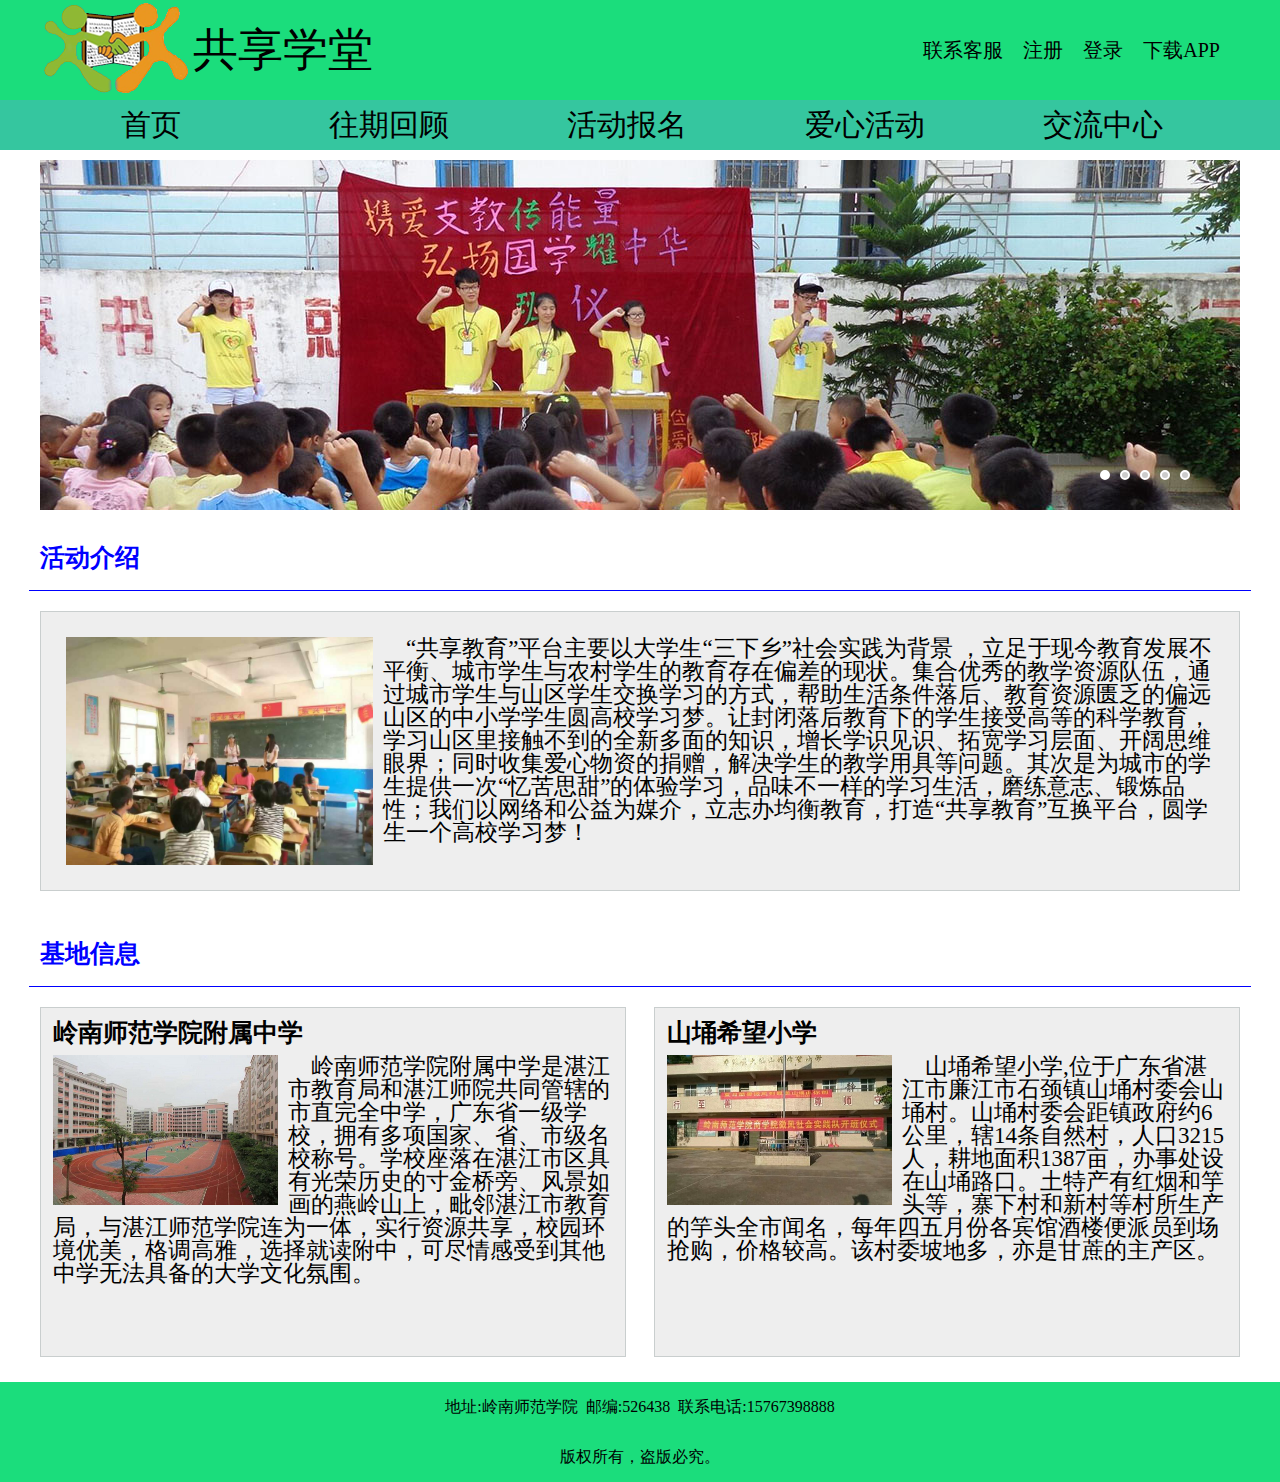
<file: index.html>
<!DOCTYPE html>
<html>
<head>
	<meta charset="utf-8">
	<title>共享学堂</title>
	<link rel="stylesheet" type="text/css" href="css/header.css">
	<link rel="stylesheet" type="text/css" href="css/index.css">
	<link rel="stylesheet" type="text/css" href="css/normalize.css">
    <link rel="stylesheet" type="text/css" href="css/htmleaf-demo.css">
    <link rel="stylesheet" href="css/app.css">
</head>
<body>
	<div id="header">
		<header>
		<head>
			<img src="images/logo/logo.png">
			<p>共享学堂</p>
		</head>
		<nav id="nav1">
			<ul>
				<li><a href="#">联系客服</a></li>
				<li><a href="#">注册</a></li>
				<li><a href="#">登录</a></li>
				<li><a href="#">下载APP</a></li>
			</ul>
		</nav>
	</header>	
	</div>

	<div id="nav2a">
		<nav id="nav2">
		<ul>
			<li><a href="index.html">首页</a></li>
			<li><a href="html/review.html">往期回顾</a></li>
			<li><a href="html/apply.html">活动报名</a></li>
			<li><a href="html/donation.html">爱心活动</a></li>
			<li><a href="html/communication.html">交流中心</a></li>
		</ul>
	</nav>
	</div>

	<!--图片轮转-->
    <div class="htmleaf-container">
     <div class="slider">
        <div class="slider-img">
          <ul class="slider-img-ul">
            <li><img src="images/slider-5.jpg"></li>
            <li><img src="images/slider-1.jpg"></li>
            <li><img src="images/slider-2.jpg"></li>
            <li><img src="images/slider-3.jpg"></li>
            <li><img src="images/slider-4.jpg"></li>
            <li><img src="images/slider-5.jpg"></li>
            <li><img src="images/slider-1.jpg"></li>
          </ul>
        </div>
     </div>
  </div>
  <script>window.jQuery || document.write('<script src="js/jquery-1.11.0.min.js"><\/script>')</script>
  <script type="text/javascript" src="js/xSlider.js"></script>

  <div id="dong">
      <img id="photos" src="images/slider-1.jpg"/>
  </div>
 <script type="text/javascript" src="js/index.js"></script>
 
 <div id="hang"></div>
 <div class="news">活动介绍</div>
 <div id="line"></div>
 <div class="news1">
 	<img src="images/index-1.jpg"/>
 	<p>&nbsp&nbsp&nbsp&nbsp“共享教育”平台主要以大学生“三下乡”社会实践为背景 ，立足于现今教育发展不平衡、城市学生与农村学生的教育存在偏差的现状。集合优秀的教学资源队伍，通过城市学生与山区学生交换学习的方式，帮助生活条件落后、教育资源匮乏的偏远山区的中小学学生圆高校学习梦。让封闭落后教育下的学生接受高等的科学教育，学习山区里接触不到的全新多面的知识，增长学识见识、拓宽学习层面、开阔思维眼界；同时收集爱心物资的捐赠，解决学生的教学用具等问题。其次是为城市的学生提供一次“忆苦思甜”的体验学习，品味不一样的学习生活，磨练意志、锻炼品性；我们以网络和公益为媒介，立志办均衡教育，打造“共享教育”互换平台，圆学生一个高校学习梦！</P>
 </div>
 
 <div id="hang"></div>
 <div id="hang"></div>
 <div class="news">基地信息</div>
 <div id="line"></div>

 <div class="se">
 	<div class="box1">
 		<h1>岭南师范学院附属中学</h1>
 		<img src="images/index-3.jpg"/>
 		<p>&nbsp&nbsp&nbsp&nbsp岭南师范学院附属中学是湛江市教育局和湛江师院共同管辖的市直完全中学，广东省一级学校，拥有多项国家、省、市级名校称号。学校座落在湛江市区具有光荣历史的寸金桥旁、风景如画的燕岭山上，毗邻湛江市教育局，与湛江师范学院连为一体，实行资源共享，校园环境优美，格调高雅，选择就读附中，可尽情感受到其他中学无法具备的大学文化氛围。</P>
 	</div>
 	<div class="box2">
 		<h1>山埇希望小学</h1>
 		<img src="images/index-2.jpg"/>
 		<p>&nbsp&nbsp&nbsp&nbsp山埇希望小学,位于广东省湛江市廉江市石颈镇山埇村委会山埇村。山埇村委会距镇政府约6公里，辖14条自然村，人口3215人，耕地面积1387亩，办事处设在山埇路口。土特产有红烟和竽头等，寨下村和新村等村所生产的竽头全市闻名，每年四五月份各宾馆酒楼便派员到场抢购，价格较高。该村委坡地多，亦是甘蔗的主产区。</P>
 	</div>
 </div> 
 
 <div id="hang"></div>
 <div id="foot">
   <p>地址:岭南师范学院&nbsp&nbsp邮编:526438&nbsp&nbsp联系电话:15767398888</p>
   <p>版权所有，盗版必究。</p>
 </div>


</body>
</html>
</file>
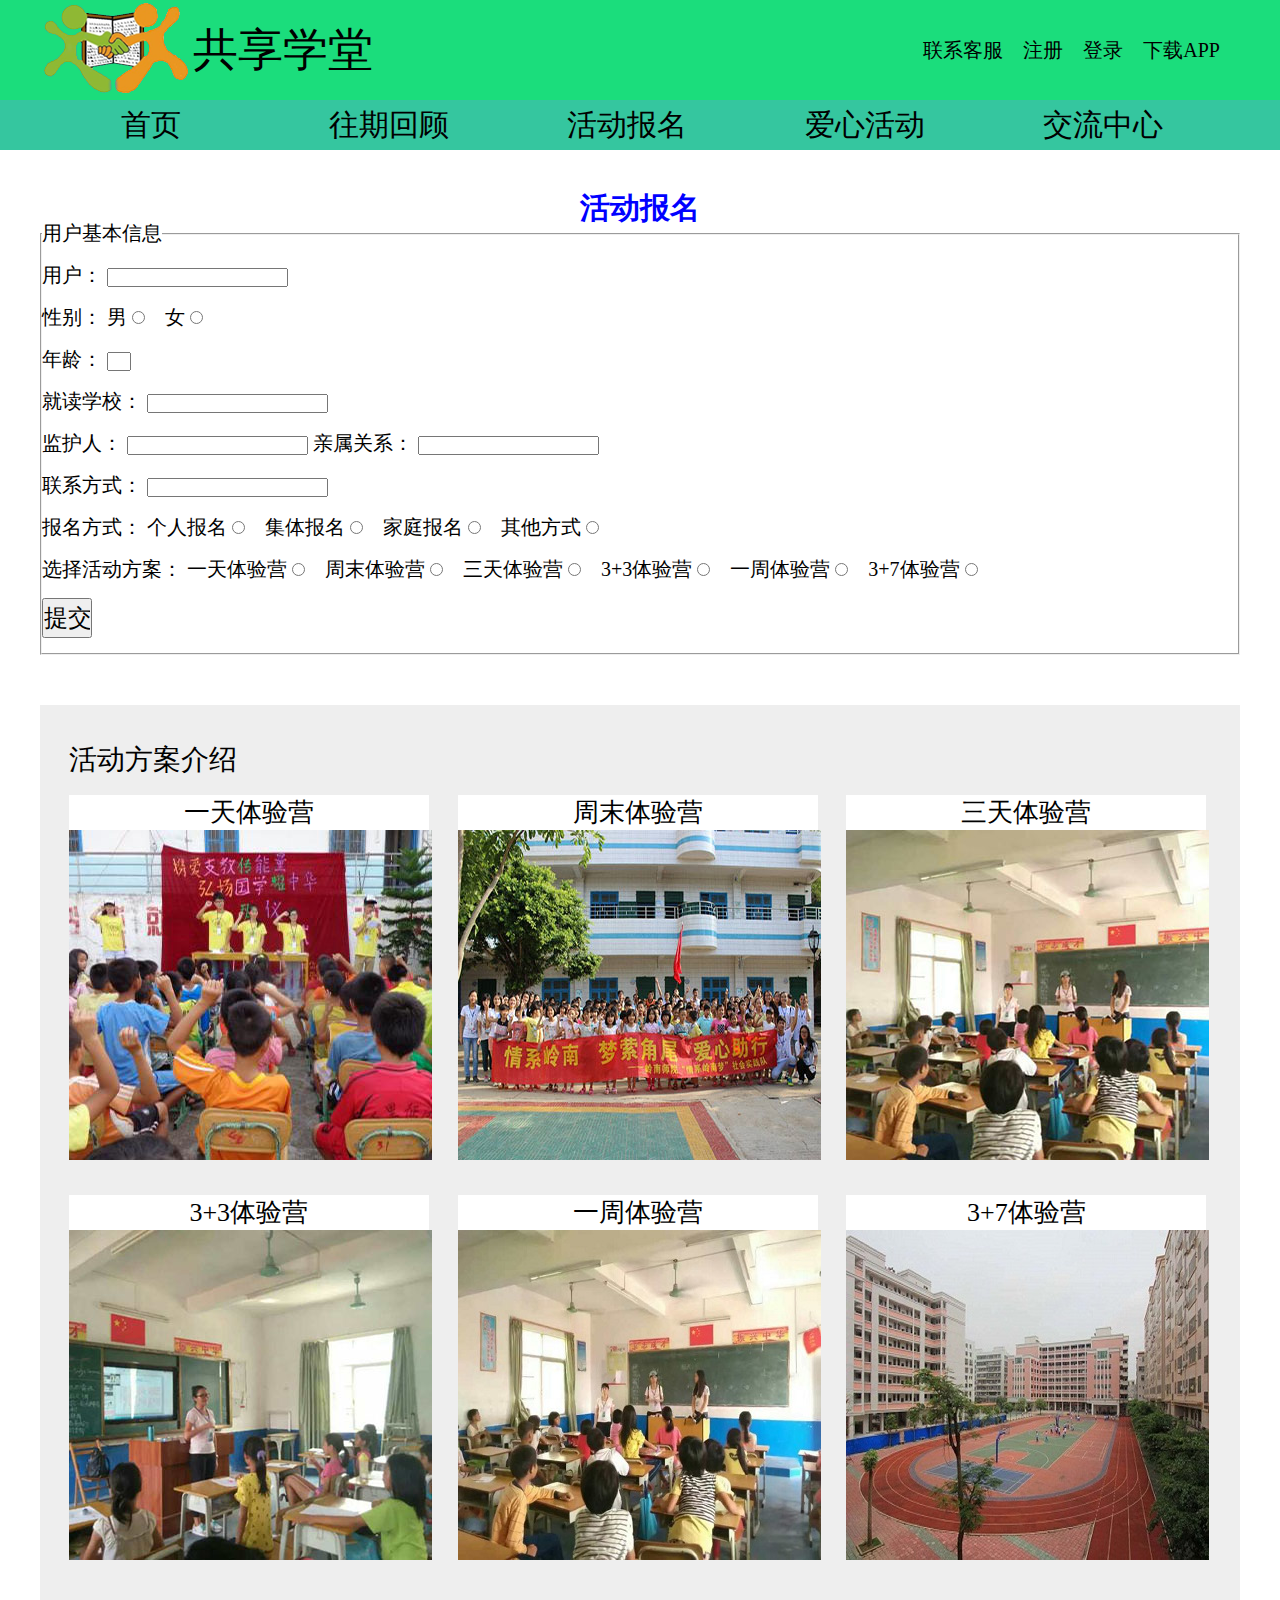
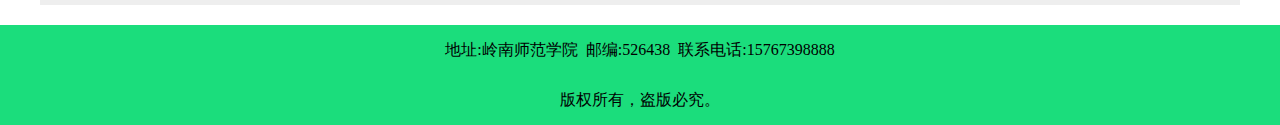
<file: html/apply.html>
<!DOCTYPE html>
<html>
<head>
<meta charset="utf-8">
	<title>活动报名</title>
	<link rel="stylesheet" type="text/css" href="../css/header.css">
	<link rel="stylesheet" type="text/css" href="../css/apply.css">
</head>
<body>
	<div id="header">
		<header>
		<head>
			<img src="../images/logo/logo.png">
			<p>共享学堂</p>
		</head>
		<nav id="nav1">
			<ul>
				<li><a href="#">联系客服</a></li>
				<li><a href="#">注册</a></li>
				<li><a href="#">登录</a></li>
				<li><a href="#">下载APP</a></li>
			</ul>
		</nav>
	</header>	
	</div>

	<div id="nav2a">
		<nav id="nav2">
		<ul>
			<li><a href="../index.html">首页</a></li>
			<li><a href="review.html">往期回顾</a></li>
			<li><a href="apply.html">活动报名</a></li>
			<li><a href="donation.html">爱心活动</a></li>
			<li><a href="communication.html">交流中心</a></li>
		</ul>
	</nav>
	</div>

    
    <div class="section">活动报名</div>
	<form>
		<fieldset>
			<legend>用户基本信息</legend>
			<div id="line"></div>
			<label for="username">用户：</label>
			<input type="text" id="username" name="username">

			<div id="line"></div>
			<label>性别：</label>
			<label for="sex">男</label>
			<input type="radio" value="1" id="sex" name="sex">
			<label for="sex">女</label>
			<input type="radio" value="2" id="sex" name="sex">

            <div id="line"></div>
			<label>年龄：</label>
			<input type="text" id="age" name="age">

			<div id="line"></div>
			<label>就读学校：</label>
			<input type="text" id="school" name="school">
            
            <div id="line"></div>
			<label>监护人：</label>
			<input type="text" id="guardian" name="guardian">
			<label>亲属关系：</label>
			<input type="text" id="guardian" name="guardian">
            
            <div id="line"></div>
			<label>联系方式：</label>
			<input type="text" id="tellphone" name="tellphone">

			<div id="line"></div>
			<label>报名方式：</label>
			<label>个人报名</label>
			<input type="radio" value="1" id="apply" name="apply">
			<label>集体报名</label>
			<input type="radio" value="2" id="apply" name="apply">
			<label>家庭报名</label>
			<input type="radio" value="3" id="apply" name="apply">
			<label>其他方式</label>
			<input type="radio" value="4" id="apply" name="apply">

			<div id="line"></div>
			<label>选择活动方案：</label>
			<label for="activity">一天体验营</label>
			<input type="radio" value="1" id="activity" name="activity">
			<label for="activity">周末体验营</label>
			<input type="radio" value="2" id="activity" name="activity">
			<label for="activity">三天体验营</label>
			<input type="radio" value="3" id="activity" name="activity">
			<label for="activity">3+3体验营</label>
			<input type="radio" value="4" id="activity" name="activity">
			<label for="activity">一周体验营</label>
			<input type="radio" value="5" id="activity" name="activity">
			<label for="activity">3+7体验营</label>
			<input type="radio" value="6" id="activity" name="activity">

			<div id="line"></div>
			<input type="submit" value="提交" id="submit" name="submit">
			
			<!--
			<div class="box1">
				<input type="submit" value="提交" id="submit" name="submit">
			</div>
		    <div class="box2"><a href="../index.html">返回首页</a></div>
		    -->
			<div id="line"></div>
		</fieldset>

		<div class="box1">
		<div class="box2">
			<div class="box21">
			<P>活动方案介绍</P>
		    </div>

			<div class="A"><a href="#">一天体验营<img src="../images/review-1.jpg"></a></div>
			<div class="B"><a href="#">周末体验营<img src="../images/review-2.jpg"></a></div>
			<div class="C"><a href="#">三天体验营<img src="../images/review-3.jpg"></a></div>

			<div id="hang"></div>
			<div id="hang"></div>

			<div class="D"><a href="#">3+3体验营<img src="../images/review-4.jpg"></a></div>
			<div class="E"><a href="#">一周体验营<img src="../images/review-5.jpg"></a></div>
			<div class="F"><a href="#">3+7体验营<img src="../images/review-6.jpg"></a></div>

		</div>
	</div>
		
	</form>
	<div id="foot">
    <p>地址:岭南师范学院&nbsp&nbsp邮编:526438&nbsp&nbsp联系电话:15767398888</p>
    <p>版权所有，盗版必究。</p>
    </div>

</body>
</html>
</file>
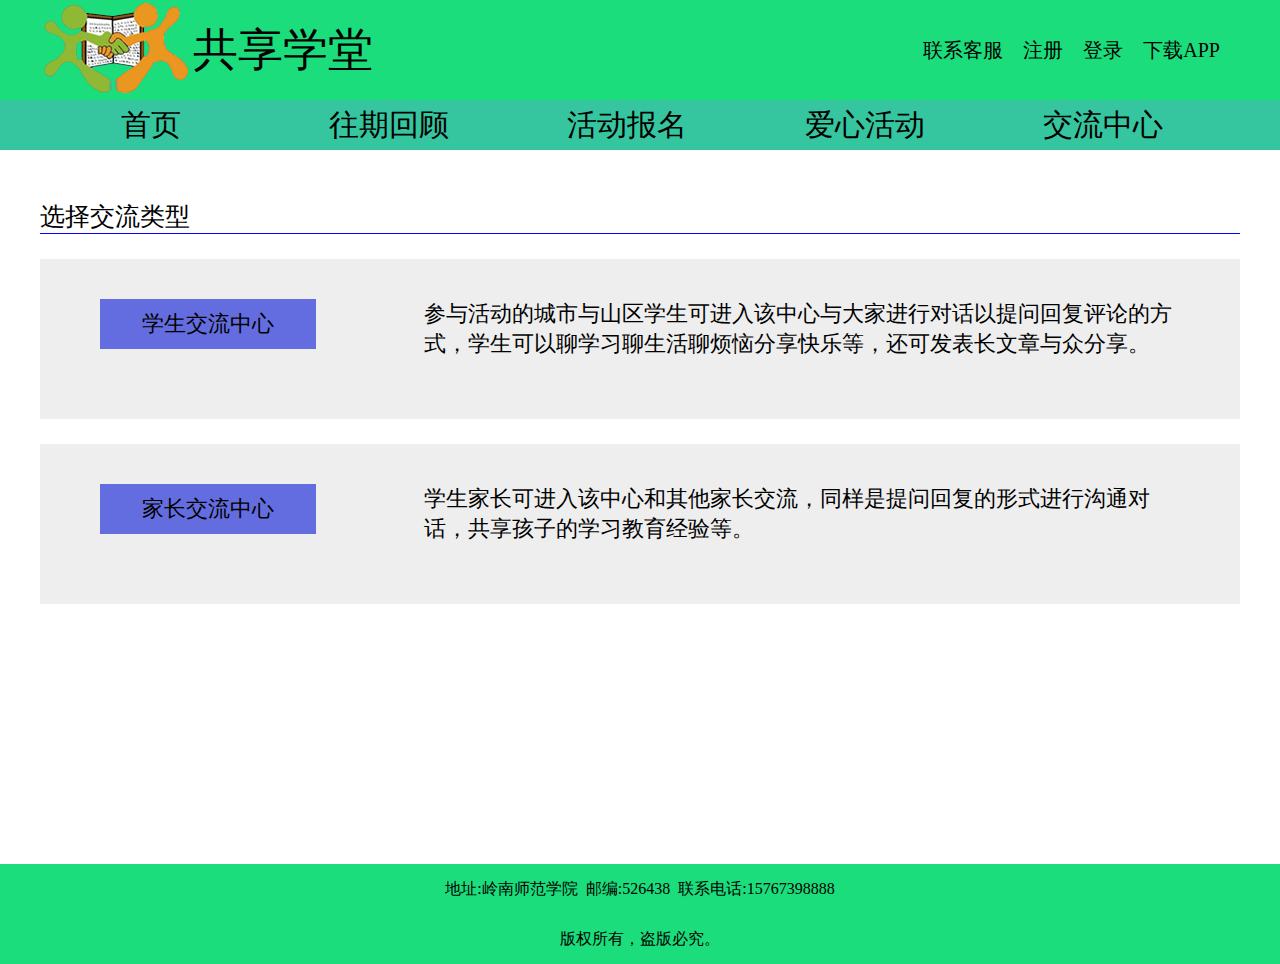
<file: html/communication.html>
<!DOCTYPE html>
<html>
<head>
	<meta charset="utf-8">
	<title>交流中心</title>
	<link rel="stylesheet" type="text/css" href="../css/header.css">
	<link rel="stylesheet" type="text/css" href="../css/communication.css">
</head>
<body>
	<div id="header">
		<header>
		<head>
			<img src="../images/logo/logo.png">
			<p>共享学堂</p>
		</head>
		<nav id="nav1">
			<ul>
				<li><a href="#">联系客服</a></li>
				<li><a href="#">注册</a></li>
				<li><a href="#">登录</a></li>
				<li><a href="#">下载APP</a></li>
			</ul>
		</nav>
	</header>	
	</div>

	<div id="nav2a">
		<nav id="nav2">
		<ul>
			<li><a href="../index.html">首页</a></li>
			<li><a href="review.html">往期回顾</a></li>
			<li><a href="apply.html">活动报名</a></li>
			<li><a href="donation.html">爱心活动</a></li>
			<li><a href="communication.html">交流中心</a></li>
		</ul>
	</nav>
	</div>
    
    <div id="hang"></div>
    <div id="hang"></div>
    <div class="box">
    	<p>选择交流类型</p>
    	<div id="line"></div>
    	<div id="hang"></div>
    	<div class="a">
    		<div class="a1"><a href="#">学生交流中心</a></div>
    		<div class="a2">参与活动的城市与山区学生可进入该中心与大家进行对话以提问回复评论的方式，学生可以聊学习聊生活聊烦恼分享快乐等，还可发表长文章与众分享。</div>
    	</div>
    	<div id="hang"></div>
    	<div class="b">
    		<div class="b1"><a href="#">家长交流中心</a></div>
    		<div class="b2">学生家长可进入该中心和其他家长交流，同样是提问回复的形式进行沟通对话，共享孩子的学习教育经验等。</div>
    	</div>
    </div>

	<div id="big"></div>
	<div id="foot">
        <p>地址:岭南师范学院&nbsp&nbsp邮编:526438&nbsp&nbsp联系电话:15767398888</p>
        <p>版权所有，盗版必究。</p>
    </div>

</body>
</html>
</file>
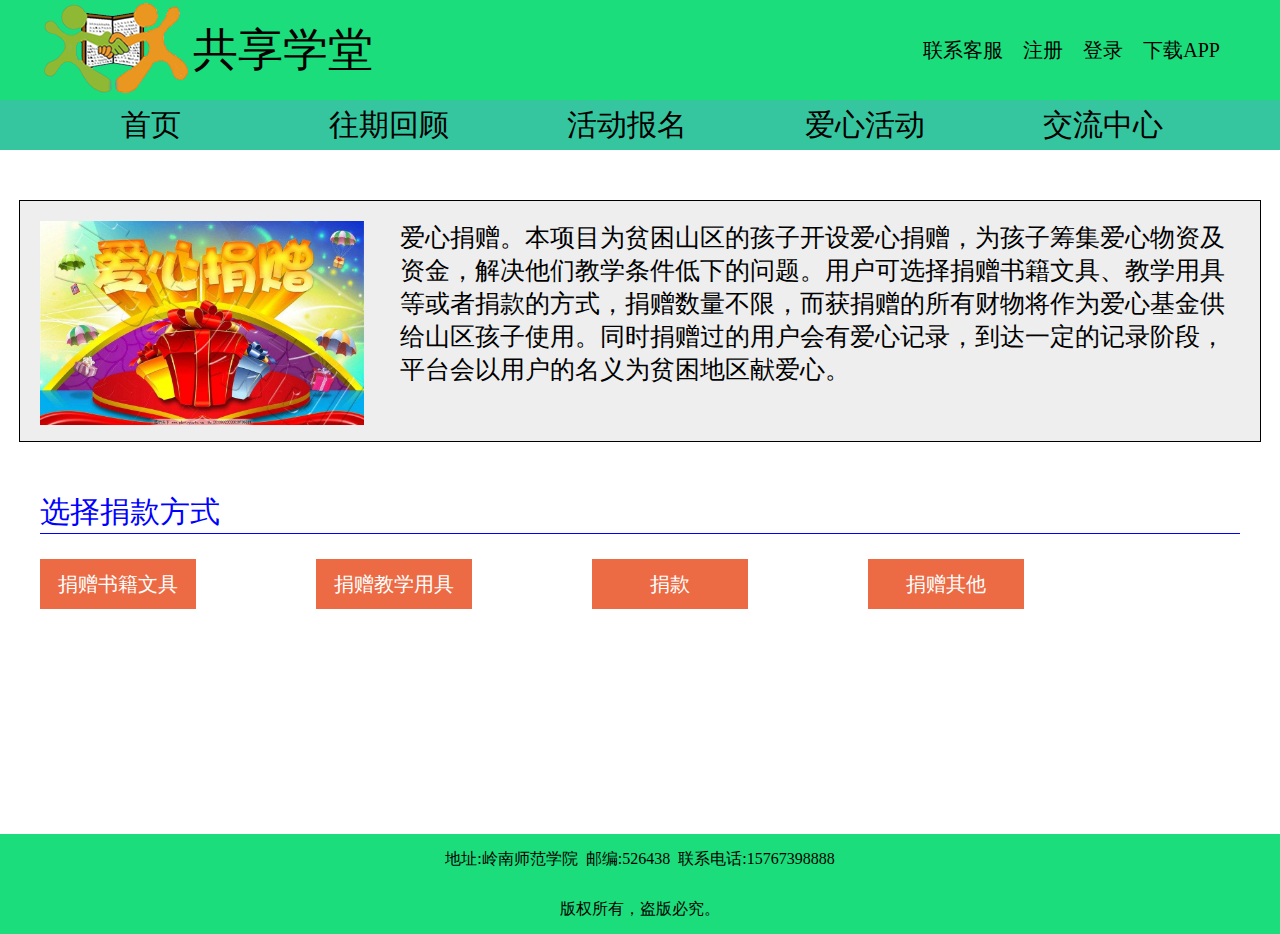
<file: html/donation.html>
<!DOCTYPE html>
<html>
<head>
	<meta charset="utf-8">
	<title>爱心活动</title>
	<link rel="stylesheet" type="text/css" href="../css/header.css">
	<link rel="stylesheet" type="text/css" href="../css/donation.css">
</head>
<body>
	<div id="header">
		<header>
		<head>
			<img src="../images/logo/logo.png">
			<p>共享学堂</p>
		</head>
		<nav id="nav1">
			<ul>
				<li><a href="#">联系客服</a></li>
				<li><a href="#">注册</a></li>
				<li><a href="#">登录</a></li>
				<li><a href="#">下载APP</a></li>
			</ul>
		</nav>
	</header>	
	</div>

	<div id="nav2a">
		<nav id="nav2">
		<ul>
			<li><a href="../index.html">首页</a></li>
			<li><a href="review.html">往期回顾</a></li>
			<li><a href="apply.html">活动报名</a></li>
			<li><a href="donation.html">爱心活动</a></li>
			<li><a href="communication.html">交流中心</a></li>
		</ul>
	</nav>
	</div>
    
    <div id="hang"></div>
    <div id="hang"></div>
	<div class="box">
		<div class="box1"><img src="../images/love.jpg"></div>
		<div class="box2">
			<p>爱心捐赠。本项目为贫困山区的孩子开设爱心捐赠，为孩子筹集爱心物资及资金，解决他们教学条件低下的问题。用户可选择捐赠书籍文具、教学用具等或者捐款的方式，捐赠数量不限，而获捐赠的所有财物将作为爱心基金供给山区孩子使用。同时捐赠过的用户会有爱心记录，到达一定的记录阶段，平台会以用户的名义为贫困地区献爱心。</p>
		</div>
	</div>

    <div id="hang"></div>
    <div id="hang"></div>

    <div class="box3">
			<div class="box31">
			<P>选择捐款方式</P>
		    </div>
		    <div id="line"></div>
		    <div id="hang"></div>

			<div class="A"><a href="#">捐赠书籍文具</a></div>
			<div class="B"><a href="#">捐赠教学用具</a></div>
			<div class="C"><a href="#">捐款</a></div>
			<div class="D"><a href="#">捐赠其他</a></div>
	</div>
    <div id="hang"></div>
	<div id="big"></div>
	<div id="foot">
        <p>地址:岭南师范学院&nbsp&nbsp邮编:526438&nbsp&nbsp联系电话:15767398888</p>
        <p>版权所有，盗版必究。</p>
    </div>

</body>
</html>
</file>
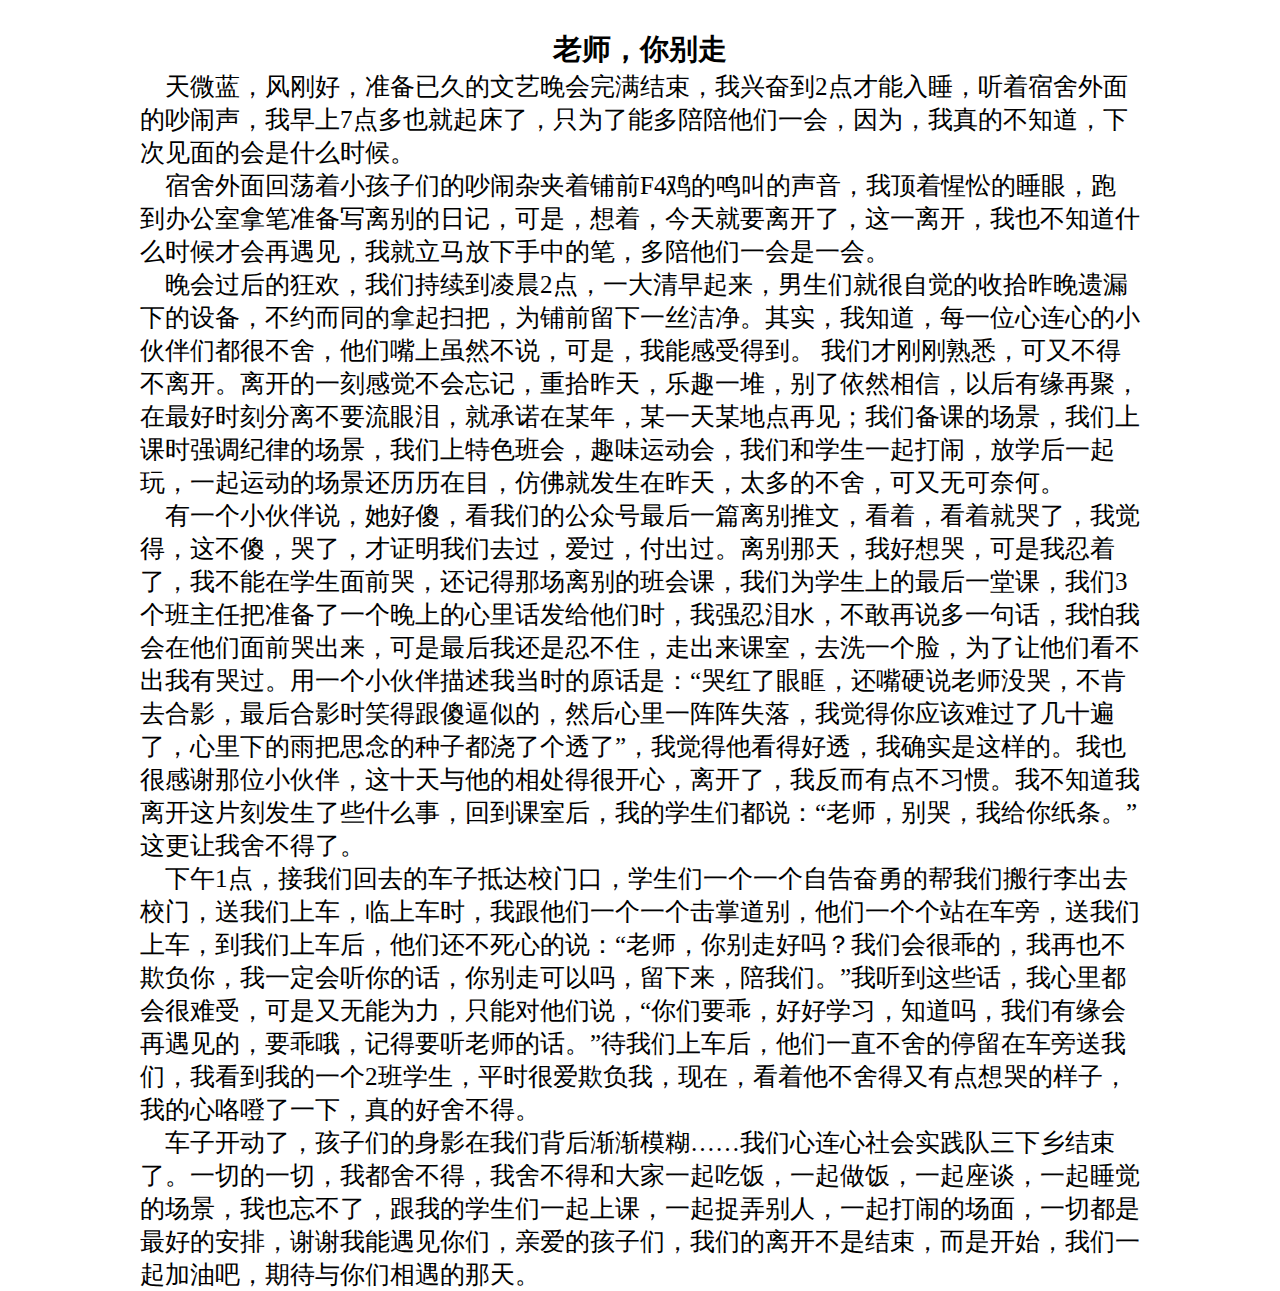
<file: html/review-1.html>
<!DOCTYPE html>
<html>
<head>
<meta charset="utf-8">
	<title>review-1</title>
	<style type="text/css">
	*{
	margin: 0;
	padding: 0;
    }
	.a{
		max-width: 1000px;
		height: 1150px;
		font-size: 25px;
		margin: 0 auto;
		padding-top: 30px;
		
	}
	h3{
		text-align: center;
	} 
	p{
		font-size: 25px;
	}     
	</style>
</head>
<body>
	<div class="a">
		<h3>老师，你别走</h3>
		<p>
			&nbsp&nbsp&nbsp&nbsp天微蓝，风刚好，准备已久的文艺晚会完满结束，我兴奋到2点才能入睡，听着宿舍外面的吵闹声，我早上7点多也就起床了，只为了能多陪陪他们一会，因为，我真的不知道，下次见面的会是什么时候。
		</p>

		<p>
			&nbsp&nbsp&nbsp&nbsp宿舍外面回荡着小孩子们的吵闹杂夹着铺前F4鸡的鸣叫的声音，我顶着惺忪的睡眼，跑到办公室拿笔准备写离别的日记，可是，想着，今天就要离开了，这一离开，我也不知道什么时候才会再遇见，我就立马放下手中的笔，多陪他们一会是一会。
		</p>

		<p>
			&nbsp&nbsp&nbsp&nbsp晚会过后的狂欢，我们持续到凌晨2点，一大清早起来，男生们就很自觉的收拾昨晚遗漏下的设备，不约而同的拿起扫把，为铺前留下一丝洁净。其实，我知道，每一位心连心的小伙伴们都很不舍，他们嘴上虽然不说，可是，我能感受得到。
           我们才刚刚熟悉，可又不得不离开。离开的一刻感觉不会忘记，重拾昨天，乐趣一堆，别了依然相信，以后有缘再聚，在最好时刻分离不要流眼泪，就承诺在某年，某一天某地点再见；我们备课的场景，我们上课时强调纪律的场景，我们上特色班会，趣味运动会，我们和学生一起打闹，放学后一起玩，一起运动的场景还历历在目，仿佛就发生在昨天，太多的不舍，可又无可奈何。
		</p>
		<p>&nbsp&nbsp&nbsp&nbsp有一个小伙伴说，她好傻，看我们的公众号最后一篇离别推文，看着，看着就哭了，我觉得，这不傻，哭了，才证明我们去过，爱过，付出过。离别那天，我好想哭，可是我忍着了，我不能在学生面前哭，还记得那场离别的班会课，我们为学生上的最后一堂课，我们3个班主任把准备了一个晚上的心里话发给他们时，我强忍泪水，不敢再说多一句话，我怕我会在他们面前哭出来，可是最后我还是忍不住，走出来课室，去洗一个脸，为了让他们看不出我有哭过。用一个小伙伴描述我当时的原话是：“哭红了眼眶，还嘴硬说老师没哭，不肯去合影，最后合影时笑得跟傻逼似的，然后心里一阵阵失落，我觉得你应该难过了几十遍了，心里下的雨把思念的种子都浇了个透了”，我觉得他看得好透，我确实是这样的。我也很感谢那位小伙伴，这十天与他的相处得很开心，离开了，我反而有点不习惯。我不知道我离开这片刻发生了些什么事，回到课室后，我的学生们都说：“老师，别哭，我给你纸条。”这更让我舍不得了。</p>
		
		<p>&nbsp&nbsp&nbsp&nbsp下午1点，接我们回去的车子抵达校门口，学生们一个一个自告奋勇的帮我们搬行李出去校门，送我们上车，临上车时，我跟他们一个一个击掌道别，他们一个个站在车旁，送我们上车，到我们上车后，他们还不死心的说：“老师，你别走好吗？我们会很乖的，我再也不欺负你，我一定会听你的话，你别走可以吗，留下来，陪我们。”我听到这些话，我心里都会很难受，可是又无能为力，只能对他们说，“你们要乖，好好学习，知道吗，我们有缘会再遇见的，要乖哦，记得要听老师的话。”待我们上车后，他们一直不舍的停留在车旁送我们，我看到我的一个2班学生，平时很爱欺负我，现在，看着他不舍得又有点想哭的样子，我的心咯噔了一下，真的好舍不得。</p>
		<p>&nbsp&nbsp&nbsp&nbsp车子开动了，孩子们的身影在我们背后渐渐模糊……我们心连心社会实践队三下乡结束了。一切的一切，我都舍不得，我舍不得和大家一起吃饭，一起做饭，一起座谈，一起睡觉的场景，我也忘不了，跟我的学生们一起上课，一起捉弄别人，一起打闹的场面，一切都是最好的安排，谢谢我能遇见你们，亲爱的孩子们，我们的离开不是结束，而是开始，我们一起加油吧，期待与你们相遇的那天。</p>
	</div>

</body>
</html>
</file>
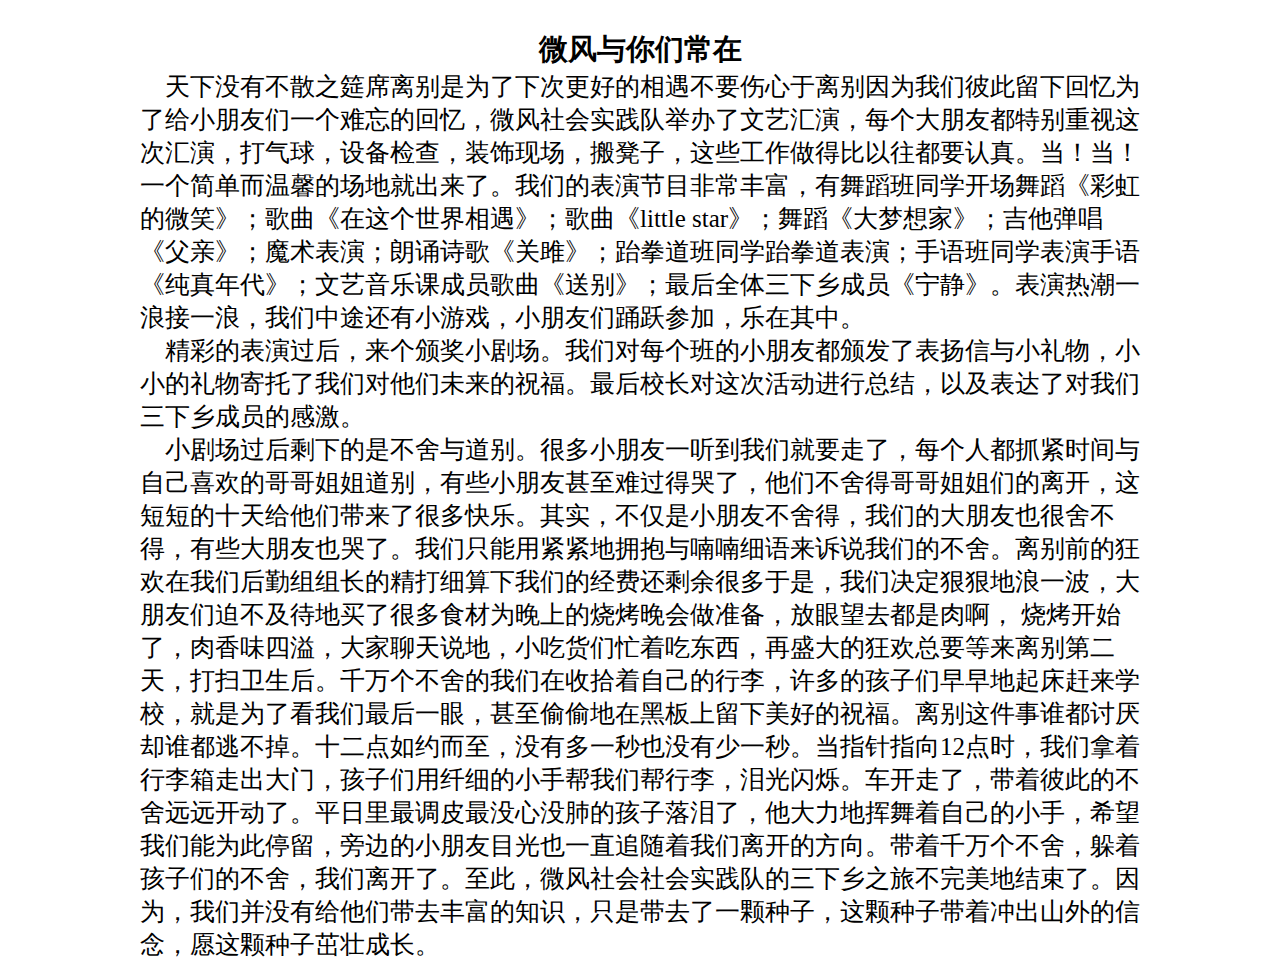
<file: html/review-2.html>
<!DOCTYPE html>
<html>
<head>
<meta charset="utf-8">
	<title>review-2</title>
	<style type="text/css">
	*{
	margin: 0;
	padding: 0;
    }
	.a{
		max-width: 1000px;
		height: 900px;
		font-size: 25px;
		margin: 0 auto;
		padding-top: 30px;
	}
	h3{
		text-align: center;
	}     
	</style>
</head>
<body>
	<div class="a">
		<h3>微风与你们常在</h3>
		<p>
			&nbsp&nbsp&nbsp&nbsp天下没有不散之筵席离别是为了下次更好的相遇不要伤心于离别因为我们彼此留下回忆为了给小朋友们一个难忘的回忆，微风社会实践队举办了文艺汇演，每个大朋友都特别重视这次汇演，打气球，设备检查，装饰现场，搬凳子，这些工作做得比以往都要认真。当！当！一个简单而温馨的场地就出来了。我们的表演节目非常丰富，有舞蹈班同学开场舞蹈《彩虹的微笑》；歌曲《在这个世界相遇》；歌曲《little star》；舞蹈《大梦想家》；吉他弹唱《父亲》；魔术表演；朗诵诗歌《关雎》；跆拳道班同学跆拳道表演；手语班同学表演手语《纯真年代》；文艺音乐课成员歌曲《送别》；最后全体三下乡成员《宁静》。表演热潮一浪接一浪，我们中途还有小游戏，小朋友们踊跃参加，乐在其中。
		</p>

		<p>
			&nbsp&nbsp&nbsp&nbsp精彩的表演过后，来个颁奖小剧场。我们对每个班的小朋友都颁发了表扬信与小礼物，小小的礼物寄托了我们对他们未来的祝福。最后校长对这次活动进行总结，以及表达了对我们三下乡成员的感激。
		</p>

		<p>
			&nbsp&nbsp&nbsp&nbsp小剧场过后剩下的是不舍与道别。很多小朋友一听到我们就要走了，每个人都抓紧时间与自己喜欢的哥哥姐姐道别，有些小朋友甚至难过得哭了，他们不舍得哥哥姐姐们的离开，这短短的十天给他们带来了很多快乐。其实，不仅是小朋友不舍得，我们的大朋友也很舍不得，有些大朋友也哭了。我们只能用紧紧地拥抱与喃喃细语来诉说我们的不舍。离别前的狂欢在我们后勤组组长的精打细算下我们的经费还剩余很多于是，我们决定狠狠地浪一波，大朋友们迫不及待地买了很多食材为晚上的烧烤晚会做准备，放眼望去都是肉啊， 烧烤开始了，肉香味四溢，大家聊天说地，小吃货们忙着吃东西，再盛大的狂欢总要等来离别第二天，打扫卫生后。千万个不舍的我们在收拾着自己的行李，许多的孩子们早早地起床赶来学校，就是为了看我们最后一眼，甚至偷偷地在黑板上留下美好的祝福。离别这件事谁都讨厌却谁都逃不掉。十二点如约而至，没有多一秒也没有少一秒。当指针指向12点时，我们拿着行李箱走出大门，孩子们用纤细的小手帮我们帮行李，泪光闪烁。车开走了，带着彼此的不舍远远开动了。平日里最调皮最没心没肺的孩子落泪了，他大力地挥舞着自己的小手，希望我们能为此停留，旁边的小朋友目光也一直追随着我们离开的方向。带着千万个不舍，躲着孩子们的不舍，我们离开了。至此，微风社会社会实践队的三下乡之旅不完美地结束了。因为，我们并没有给他们带去丰富的知识，只是带去了一颗种子，这颗种子带着冲出山外的信念，愿这颗种子茁壮成长。
		</p>
	</div>

</body>
</html>
</file>
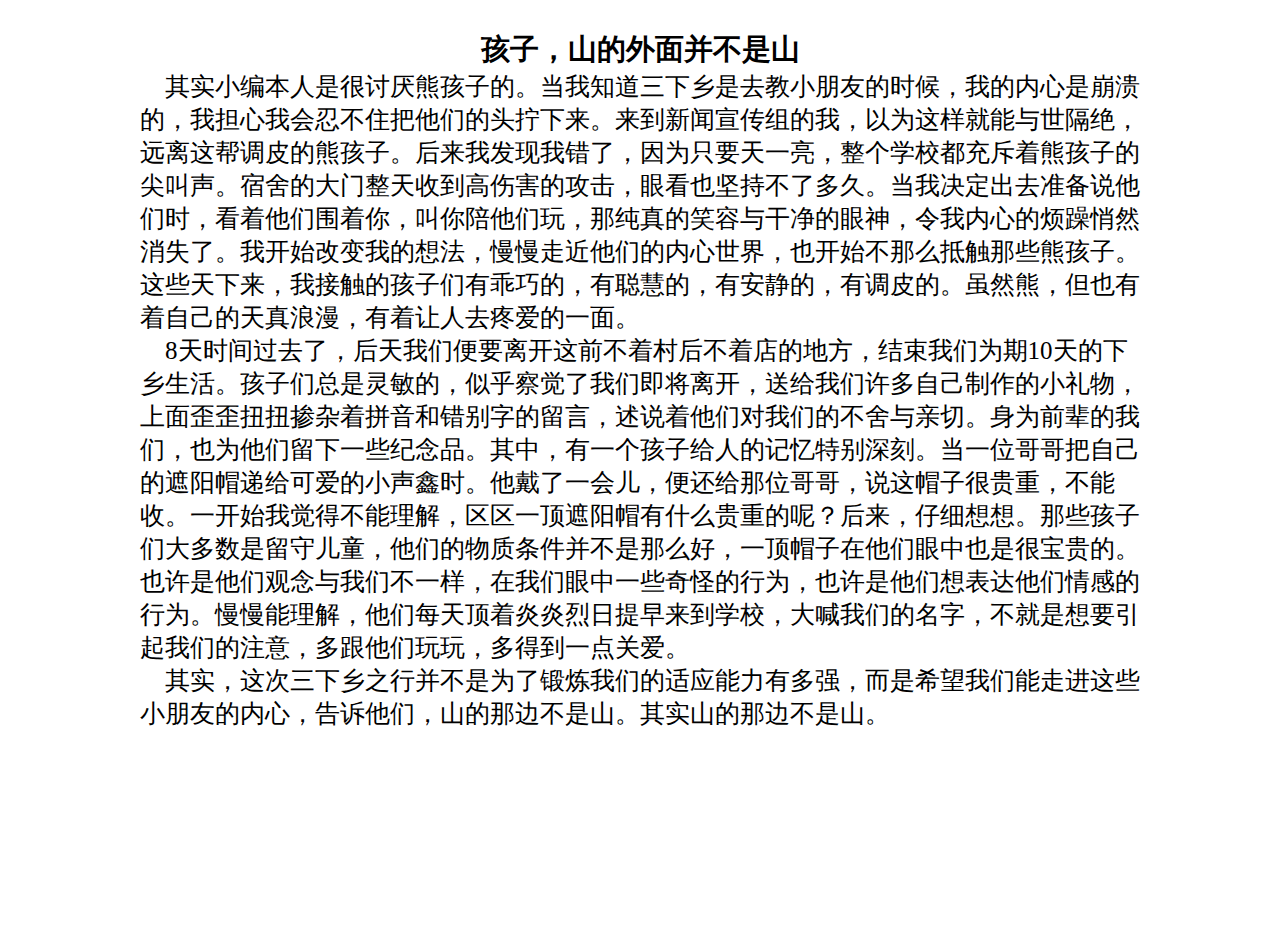
<file: html/review-3.html>
<!DOCTYPE html>
<html>
<head>
<meta charset="utf-8">
	<title>review-3</title>
	<style type="text/css">
	*{
	margin: 0;
	padding: 0;
    }
	.a{
		max-width: 1000px;
		height: 900px;
		font-size: 25px;
		padding-top: 30px;
		margin: 0 auto;
	}
	h3{
		text-align: center;
	} 
	</style>
</head>
<body>
	<div class="a">
		<h3>孩子，山的外面并不是山</h3>
		<p>
			&nbsp&nbsp&nbsp&nbsp其实小编本人是很讨厌熊孩子的。当我知道三下乡是去教小朋友的时候，我的内心是崩溃的，我担心我会忍不住把他们的头拧下来。来到新闻宣传组的我，以为这样就能与世隔绝，远离这帮调皮的熊孩子。后来我发现我错了，因为只要天一亮，整个学校都充斥着熊孩子的尖叫声。宿舍的大门整天收到高伤害的攻击，眼看也坚持不了多久。当我决定出去准备说他们时，看着他们围着你，叫你陪他们玩，那纯真的笑容与干净的眼神，令我内心的烦躁悄然消失了。我开始改变我的想法，慢慢走近他们的内心世界，也开始不那么抵触那些熊孩子。这些天下来，我接触的孩子们有乖巧的，有聪慧的，有安静的，有调皮的。虽然熊，但也有着自己的天真浪漫，有着让人去疼爱的一面。</p>


			<p>&nbsp&nbsp&nbsp&nbsp8天时间过去了，后天我们便要离开这前不着村后不着店的地方，结束我们为期10天的下乡生活。孩子们总是灵敏的，似乎察觉了我们即将离开，送给我们许多自己制作的小礼物，上面歪歪扭扭掺杂着拼音和错别字的留言，述说着他们对我们的不舍与亲切。身为前辈的我们，也为他们留下一些纪念品。其中，有一个孩子给人的记忆特别深刻。当一位哥哥把自己的遮阳帽递给可爱的小声鑫时。他戴了一会儿，便还给那位哥哥，说这帽子很贵重，不能收。一开始我觉得不能理解，区区一顶遮阳帽有什么贵重的呢？后来，仔细想想。那些孩子们大多数是留守儿童，他们的物质条件并不是那么好，一顶帽子在他们眼中也是很宝贵的。也许是他们观念与我们不一样，在我们眼中一些奇怪的行为，也许是他们想表达他们情感的行为。慢慢能理解，他们每天顶着炎炎烈日提早来到学校，大喊我们的名字，不就是想要引起我们的注意，多跟他们玩玩，多得到一点关爱。</p>

			<p>&nbsp&nbsp&nbsp&nbsp其实，这次三下乡之行并不是为了锻炼我们的适应能力有多强，而是希望我们能走进这些小朋友的内心，告诉他们，山的那边不是山。其实山的那边不是山。</p>
	</div>

</body>
</html>
</file>
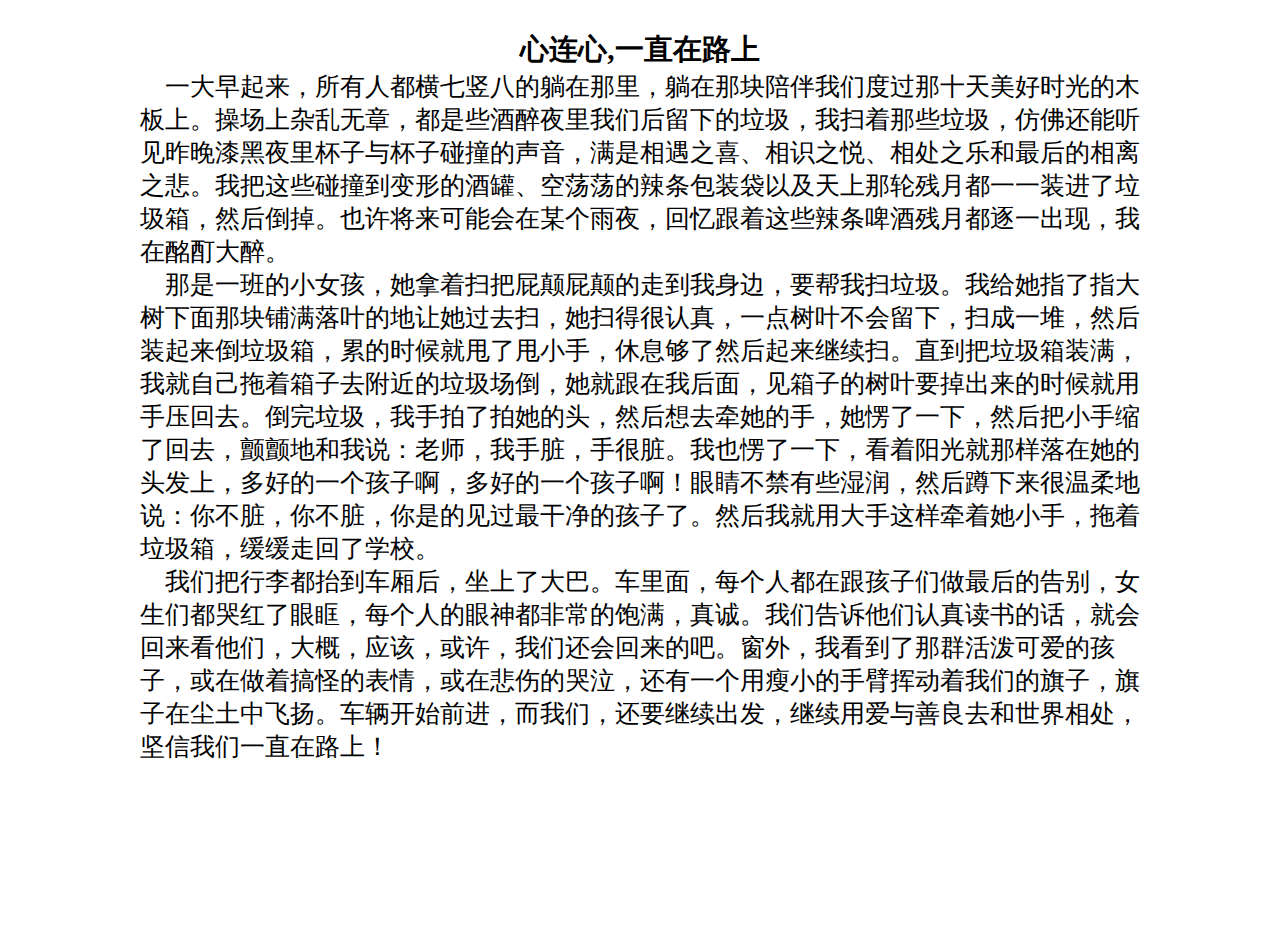
<file: html/review-4.html>
<!DOCTYPE html>
<html>
<head>
<meta charset="utf-8">
	<title>review-4</title>
	<style type="text/css">
	*{
	margin: 0;
	padding: 0;
    }
	.a{
		max-width: 1000px;
		height: 900px;
		font-size: 25px;
		margin: 0 auto;
		padding-top: 30px;
	}
	h3{
		text-align: center;
	}       
	</style>
</head>
<body>
	<div class="a">
		<h3>心连心,一直在路上</h3>
		<p>
			&nbsp&nbsp&nbsp&nbsp一大早起来，所有人都横七竖八的躺在那里，躺在那块陪伴我们度过那十天美好时光的木板上。操场上杂乱无章，都是些酒醉夜里我们后留下的垃圾，我扫着那些垃圾，仿佛还能听见昨晚漆黑夜里杯子与杯子碰撞的声音，满是相遇之喜、相识之悦、相处之乐和最后的相离之悲。我把这些碰撞到变形的酒罐、空荡荡的辣条包装袋以及天上那轮残月都一一装进了垃圾箱，然后倒掉。也许将来可能会在某个雨夜，回忆跟着这些辣条啤酒残月都逐一出现，我在酩酊大醉。
		</p>

		<p>&nbsp&nbsp&nbsp&nbsp那是一班的小女孩，她拿着扫把屁颠屁颠的走到我身边，要帮我扫垃圾。我给她指了指大树下面那块铺满落叶的地让她过去扫，她扫得很认真，一点树叶不会留下，扫成一堆，然后装起来倒垃圾箱，累的时候就甩了甩小手，休息够了然后起来继续扫。直到把垃圾箱装满，我就自己拖着箱子去附近的垃圾场倒，她就跟在我后面，见箱子的树叶要掉出来的时候就用手压回去。倒完垃圾，我手拍了拍她的头，然后想去牵她的手，她愣了一下，然后把小手缩了回去，颤颤地和我说：老师，我手脏，手很脏。我也愣了一下，看着阳光就那样落在她的头发上，多好的一个孩子啊，多好的一个孩子啊！眼睛不禁有些湿润，然后蹲下来很温柔地说：你不脏，你不脏，你是的见过最干净的孩子了。然后我就用大手这样牵着她小手，拖着垃圾箱，缓缓走回了学校。</p>

		<p>&nbsp&nbsp&nbsp&nbsp我们把行李都抬到车厢后，坐上了大巴。车里面，每个人都在跟孩子们做最后的告别，女生们都哭红了眼眶，每个人的眼神都非常的饱满，真诚。我们告诉他们认真读书的话，就会回来看他们，大概，应该，或许，我们还会回来的吧。窗外，我看到了那群活泼可爱的孩子，或在做着搞怪的表情，或在悲伤的哭泣，还有一个用瘦小的手臂挥动着我们的旗子，旗子在尘土中飞扬。车辆开始前进，而我们，还要继续出发，继续用爱与善良去和世界相处，坚信我们一直在路上！
</p>
	</div>

</body>
</html>
</file>
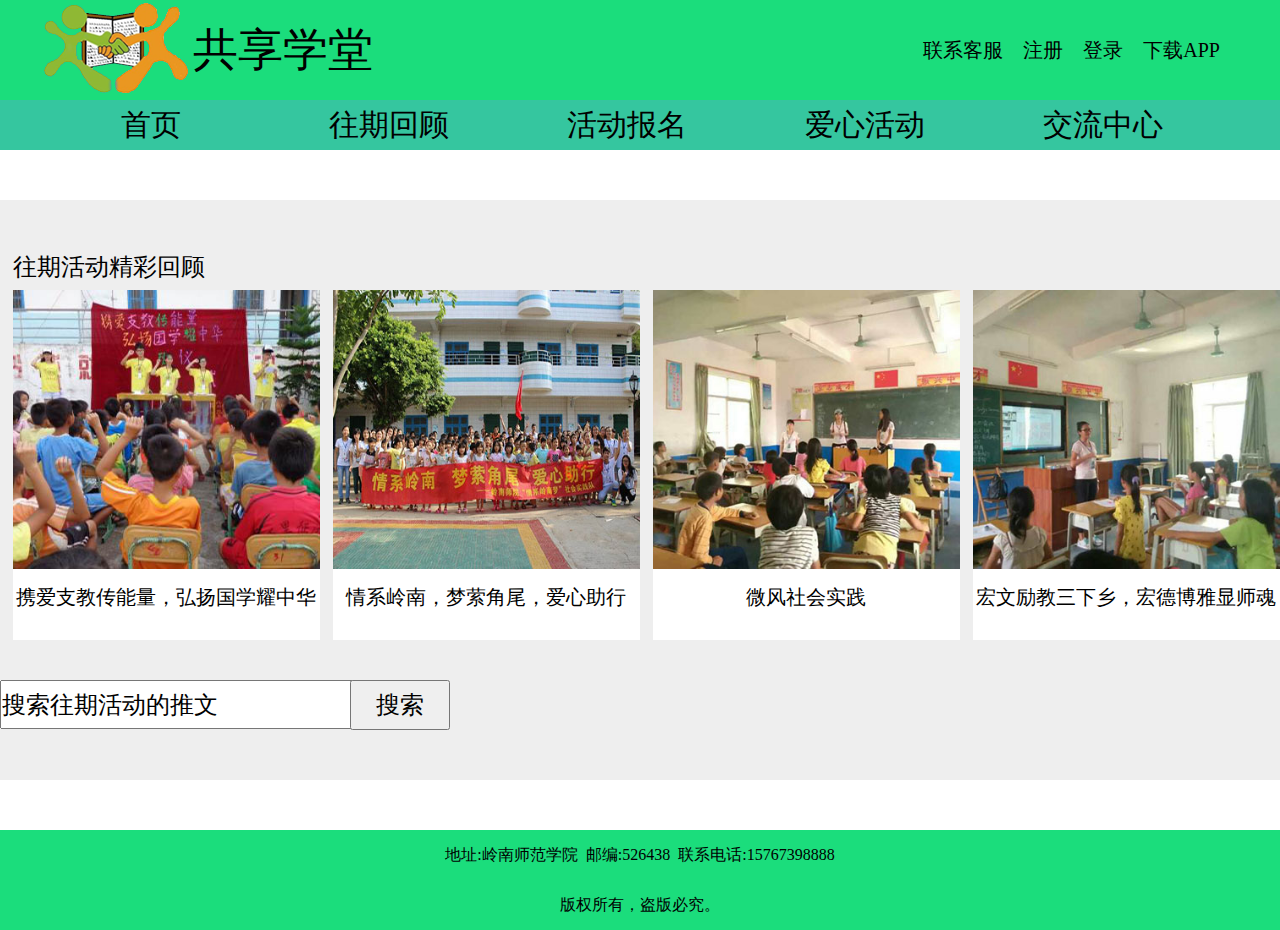
<file: html/review.html>
<!DOCTYPE html>
<html>
<head>
	<meta charset="utf-8">
	<title>往期回顾</title>
	<link rel="stylesheet" type="text/css" href="../css/header.css">
	<link rel="stylesheet" type="text/css" href="../css/review.css">
</head>
<body>
	<div id="header">
		<header>
		<head>
			<img src="../images/logo/logo.png">
			<p>共享学堂</p>
		</head>
		<nav id="nav1">
			<ul>
				<li><a href="#">联系客服</a></li>
				<li><a href="#">注册</a></li>
				<li><a href="#">登录</a></li>
				<li><a href="#">下载APP</a></li>
			</ul>
		</nav>
	</header>	
	</div>

	<div id="nav2a">
		<nav id="nav2">
		<ul>
			<li><a href="../index.html">首页</a></li>
			<li><a href="review.html">往期回顾</a></li>
			<li><a href="apply.html">活动报名</a></li>
			<li><a href="donation.html">爱心活动</a></li>
			<li><a href="communication.html">交流中心</a></li>
		</ul>
	</nav>
	</div>


	<div class="box1">
		<div class="box2">
			<div class="box21">
			<P>往期活动精彩回顾</P>
		    </div>

			<div class="A">
				<a href="review-1.html" target="_bank">
				<img src="../images/review-1.jpg">
				<p>携爱支教传能量，弘扬国学耀中华</p>
			    </a>
		    </div>

			<div class="B">
				<a href="review-2.html" target="_bank">
				<img src="../images/review-2.jpg">
				<p>情系岭南，梦萦角尾，爱心助行</p>
			    </a>
			</div>

			<div class="C">
				<a href="review-3.html" target="_bank">
				<img src="../images/review-3.jpg">
				<p>微风社会实践</p>
			    </a>
			</div>

			<div class="D">
				<a href="review-4.html" target="_bank">
				<img src="../images/review-4.jpg">
				<p>宏文励教三下乡，宏德博雅显师魂</p>
			    </a>
			</div>

			<div class="box3">
				<div class="box3a"><input type="text" name="" value="搜索往期活动的推文"></div>
	            <div class="box3b"><input type="submit" value="搜索" name="submit"/></div>
			</div>
		</div>
	</div>
    
    <div id="hang"></div>
    <div id="hang"></div>

   <div id="foot">
   <p>地址:岭南师范学院&nbsp&nbsp邮编:526438&nbsp&nbsp联系电话:15767398888</p>
   <p>版权所有，盗版必究。</p>
   </div>


</body>
</html>
</file>
<file: css/header.css>
*{
	margin: 0;
	padding: 0;
}
#hang{
	clear: both;
	height: 25px;
	width: 100%;
}
#big{
	clear: both;
	height: 200px;
	width: 100%;
}
#line{
	clear: both;
	height: 1px;
	max-width: 100%;
	background-color: blue;
}
#header{
	width: 100%;
	height: 100px;
	background-color: #1bdd7c;
}
#header header{
	margin: 0 auto;
	max-width: 1200px;
	text-align: center;
	line-height: 100px;
	height: 100px;
}
#header img,#header p{
	
	float: left;
	font-size: 45px;
}
#nav1{
	float: right;
}
#nav1 ul li {
	list-style: none;
	float: left;

	font-size: 20px;
	margin-right: 20px;
}
#nav1 ul li a {
	color: black;
	text-decoration: none;
}
#nav1 ul li a:hover{
	color: blue;
}

#nav2a{
	width: 100%;
	height: 50px;
	background-color: #35c69f;

}
#nav2{
	max-width: 1212px;
	margin: 0 auto;
	height: 50px;
}
#nav2 ul li {
	display: inline-block;
	list-style: none;
	text-align: center;
	line-height: 50px;
	height: 50px;
	width: 19.3%;
	font-size: 30px;
}
#nav2 ul li a {
	color: black;
	text-decoration: none;
}
#nav2 ul li a:hover{
	display: block;
	background-color: #06968e;
}

/*foot部分*/
#foot{width: 100%;
      background-color: #1bdd7c;
      text-align: center;
      line-height: 50px;
      }
</file>
<file: css/index.css>
@media screen and (max-width: 1221px){
  .htmleaf-container{display: none;}
  #dong{text-align: center;
        padding-top:10px; }
  #dong img{width: 99%;
          max-width: 1210px;
          margin: 0px;
        }
}
@media screen and (min-width: 1222px){
          #dong{display: none;}
}

#line{
	clear: both;
	height: 1px;
	max-width: 1222px;
	background-color: blue;
	margin: 20px auto;
}
.news{
	color: blue;
	font-size: 25px;
	font-weight: bold;
	max-width: 1200px;
	margin: 0 auto;

}
.news1{
	max-width: 1200px;
	padding: 25px;
	height: 280px;
	margin: 0 auto;
	font-size: 23px;
	background-color: #eee;
	border: 1px solid #c9cece;
}
.news1 img{
	float: left;
	max-height: 100%;
	margin-right: 10px;
}
.se{
	max-width: 1200px;
	height: 350px;
	margin: 0px auto;
}
.box1{
	width: 48.8%;
	padding: 1%;
	float: left;
	height: 350px;
	font-size: 23px;
	background-color: #eee;
	border: 1px solid #c9cece;
}
.box2{
	width: 48.8%;
	padding: 1%;	
	float: right;
	height: 350px;
	font-size: 23px;
	background-color: #eee;
	border: 1px solid #c9cece;
}

.se img{
	float: left;
	height: 150px;
	margin-right: 10px;
}

.se h1{
	color: black;
	font-size: 25px;
	font-weight: bold;
	margin-bottom: 10px;
}
</file>
<file: css/htmleaf-demo.css>
@font-face {
	font-family: 'icomoon';
	src:url('../fonts/icomoon.eot?rretjt');
	src:url('../fonts/icomoon.eot?#iefixrretjt') format('embedded-opentype'),
		url('../fonts/icomoon.woff?rretjt') format('woff'),
		url('../fonts/icomoon.ttf?rretjt') format('truetype'),
		url('../fonts/icomoon.svg?rretjt#icomoon') format('svg');
	font-weight: normal;
	font-style: normal;
}

[class^="icon-"], [class*=" icon-"] {
	font-family: 'icomoon';
	speak: none;
	font-style: normal;
	font-weight: normal;
	font-variant: normal;
	text-transform: none;
	line-height: 1;

	/* Better Font Rendering =========== */
	-webkit-font-smoothing: antialiased;
	-moz-osx-font-smoothing: grayscale;
}


  
  

body, html { font-size: 100%; 	padding: 0; margin: 0;}

/* Reset */
*,
*:after,
*:before {
	-webkit-box-sizing: border-box;
	-moz-box-sizing: border-box;
	box-sizing: border-box;
}

/* Clearfix hack by Nicolas Gallagher: http://nicolasgallagher.com/micro-clearfix-hack/ */
.clearfix:before,
.clearfix:after {
	content: " ";
	display: table;
}

.clearfix:after {
	clear: both;
}

.htmleaf-container{
	margin: 0 auto;
}

.bgcolor-1 { background: #f0efee; }
.bgcolor-2 { background: #f9f9f9; }
.bgcolor-3 { background: #e8e8e8; }/*light grey*/
.bgcolor-4 { background: #2f3238; color: #fff; }/*Dark grey*/
.bgcolor-5 { background: #df6659; color: #521e18; }/*pink1*/
.bgcolor-6 { background: #2fa8ec; }/*sky blue*/
.bgcolor-7 { background: #d0d6d6; }/*White tea*/
.bgcolor-8 { background: #3d4444; color: #fff; }/*Dark grey2*/
.bgcolor-9 { background: #ef3f52; color: #fff;}/*pink2*/
.bgcolor-10{ background: #64448f; color: #fff;}/*Violet*/
.bgcolor-11{ background: #3755ad; color: #fff;}/*dark blue*/
.bgcolor-12{ background: #3498DB; color: #fff;}/*light blue*/
.bgcolor-20{ background: #494A5F;color: #D5D6E2;}


/*nav*/
.htmleaf-demo a{color: #fff;text-decoration: none;}
.htmleaf-demo{width: 100%;padding-bottom: 1.2em;}
.htmleaf-demo a{display: inline-block;margin: 0.5em;padding: 0.6em 1em;border: 3px solid #fff;font-weight: 700;}
.htmleaf-demo a:hover{opacity: 0.6;}
.htmleaf-demo a.current{background:#1d7db1;color: #fff; }
/* Top Navigation Style */
.htmleaf-links {
	position: relative;
	display: inline-block;
	white-space: nowrap;
	font-size: 1.5em;
	text-align: center;
}

.htmleaf-links::after {
	position: absolute;
	top: 0;
	left: 50%;
	margin-left: -1px;
	width: 2px;
	height: 100%;
	background: #dbdbdb;
	content: '';
	-webkit-transform: rotate3d(0,0,1,22.5deg);
	transform: rotate3d(0,0,1,22.5deg);
}

.htmleaf-icon {
	display: inline-block;
	margin: 0.5em;
	padding: 0em 0;
	width: 1.5em;
	text-decoration: none;
}

.htmleaf-icon span {
	display: none;
}

.htmleaf-icon:before {
	margin: 0 5px;
	text-transform: none;
	font-weight: normal;
	font-style: normal;
	font-variant: normal;
	font-family: 'icomoon';
	line-height: 1;
	speak: none;
	-webkit-font-smoothing: antialiased;
}
/* footer */
.htmleaf-footer{width: 100%;padding-top: 10px;}
.htmleaf-small{font-size: 0.8em;}
.center{text-align: center;}
/****/
.related {
	color: #fff;
	background: #494A5F;
	text-align: center;
	font-size: 1.25em;
	padding: 0.5em 0;
	overflow: hidden;
}

.related > a {
	vertical-align: top;
	width: calc(100% - 20px);
	max-width: 340px;
	display: inline-block;
	text-align: center;
	margin: 20px 10px;
	padding: 25px;
	font-family: "Microsoft YaHei","宋体","Segoe UI", "Lucida Grande", Helvetica, Arial,sans-serif, FreeSans, Arimo;
}
.related a {
	display: inline-block;
	text-align: left;
	margin: 20px auto;
	padding: 10px 20px;
	opacity: 0.8;
	-webkit-transition: opacity 0.3s;
	transition: opacity 0.3s;
	-webkit-backface-visibility: hidden;
}

.related a:hover,
.related a:active {
	opacity: 1;
}

.related a img {
	max-width: 100%;
	opacity: 0.8;
	border-radius: 4px;
}
.related a:hover img,
.related a:active img {
	opacity: 1;
}
.related h3{font-family: "Microsoft YaHei", sans-serif;font-size: 1.2em}
.related a h3 {
	font-size: 0.85em;
	font-weight: 300;
	margin-top: 0.15em;
	color: #fff;
}
/* icomoon */
.icon-htmleaf-home-outline:before {
	content: "\e5000";
}

.icon-htmleaf-arrow-forward-outline:before {
	content: "\e5001";
}

@media screen and (max-width: 1024px) {
	.htmleaf-header {
		padding: 2em 10% 2em;
	}
	.htmleaf-header h1 {
        font-size:1.4em;
    }
    .htmleaf-links{font-size: 1.4em}
}

@media screen and (max-width: 960px) {
	.htmleaf-header {
		padding: 2em 10% 2em;
	}
	.htmleaf-header h1 {
        font-size:1.2em;
    }
    .htmleaf-links{font-size: 1.2em}
    .related h3{font-size: 1em;}
	.related a h3 {
		font-size: 0.8em;
	}
}

@media screen and (max-width: 766px) {
	.htmleaf-header h1 {
        font-size:1.3em;
    }
    .htmleaf-links{font-size: 1.3em}
}

@media screen and (max-width: 640px) {
	.htmleaf-header {
		padding: 2em 10% 2em;
	}
	.htmleaf-header h1 {
        font-size:1em;
    }
    .htmleaf-links{font-size: 1em}
    .related h3{font-size: 0.8em;}
	.related a h3 {
		font-size: 0.6em;
	}
}
</file>
<file: css/app.css>
@charset "UTF-8";
    .slider, .slider .slider-img {
    overflow: hidden;
    height: 460px;
}
a, abbr, acronym, address, applet, article, aside, audio, b, big, blockquote, body, canvas, caption, center, cite, code, dd, del, details, dfn, div, dl, dt, em, embed, fieldset, figcaption, figure, footer, form, h1, h2, h3, h4, h5, h6, header, hgroup, html, i, iframe, img, ins, kbd, label, legend, li, mark, menu, nav, object, ol, output, p, pre, q, ruby, s, samp, section, small, span, strike, strong, sub, summary, sup, table, tbody, td, tfoot, th, thead, time, tr, tt, u, ul, var, video {
    margin: 0;
    padding: 0;
    border: 0;
    font: inherit;
    vertical-align: baseline;
}
article, aside, details, figcaption, figure, footer, header, hgroup, menu, nav, section {
    display: block;
}
body {
    line-height: 1;
}
ol, ul {
    list-style: none;
}
blockquote, q {
    quotes: none;
}
blockquote:after, blockquote:before, q:after, q:before {
    content: '';
    content: none;
}
table {
    border-collapse: collapse;
    border-spacing: 0;
}

/*轮转照片宽、高和间距*/
.slider {
    width: 1200px;
    height: 350px;
    margin: 10px auto;
    position: relative;
}
.slider:hover .slider-btn {
    color: #fff;
    text-shadow: 0 0 5px #666;
}
.slider .slider-img {
    width: 1200px;
    position: relative;
}
.slider .slider-img .slider-img-ul {
    position: absolute;
    left: 0;
    top: 0;
    overflow: hidden;
}
.slider .slider-img .slider-img-ul li {
    float: left;
}
.slider .slider-img .slider-img-ul li img {
    width: 1200px;
    height: 350px;
}
.slider .slider-dot ul {
    position: absolute;
    right: 50px;
    bottom: 30px;
}
.slider .slider-dot ul li {
    cursor: pointer;
    width: 10px;
    height: 10px;
    border-radius: 50%;
    background: #ccc;
    border: 2px solid #fff;
    float: left;
    margin-left: 10px;
}
.slider .slider-dot ul li.active, .slider .slider-dot ul li:hover {
    background: #fff;
}
.slider .slider-btn {
    position: absolute;
    width: 50px;
    height: 100px;
    top: 50%;
    line-height: 100px;
    text-align: center;
    color: #fff;
    font-size: 28px;
    text-decoration: none;
    font-family: '黑体';
    color: rgba(255, 255, 255, 0);
}
.slider .slider-btn:hover {
    background: rgba(125, 125, 125, .3);
}
.slider .slider-btn.slider-btn-left {
    left: 0;
    margin-top: -50px;
}
.slider .slider-btn.slider-btn-right {
    right: 0;
    margin-top: -50px;
}
</file>
<file: css/apply.css>
#line{
	clear: both;
	height: 15px;
	max-width: 1000px;
	background-color: white;
}
.section{
	max-width: 1200px;
	height: 50px;
	font-size: 30px;
	color: blue;
	text-align: center;
	font-weight: bold;
	line-height: 115px;
	margin: 0 auto;

}
form{
	font-size: 20px;
	max-width: 1200px;
	margin: 0 auto;
	padding: 20px;
}
#age{
	width: 20px;
}

#activity,#apply,#sex{
	margin-right:15px; 
}
#submit{
	font-size: 24px;
	width: 50px;
	height: 40px;
}

.box1{
	width: 100%;
	height: 900px;
	background-color: #eee;
	margin-top: 50px;	
}
.box2{
	max-width: 1300px;
	height: 900px;
	margin: 0 auto;
}
.box21{
	font-size: 28px;
	height: 90px;
	line-height: 110px;

}
.box21{
	margin-left: 2.4%;
}
.A,.B,.C,.D,.E,.F{
	float: left;
	width: 30%;
	font-size: 26px;
	text-align: center;
	height: 350px;
	background-color: white; 
	margin-left: 2.4%;
}
}
.box2 a img{
	width: 100%;
	height: 330px;
}
.box2 a:hover{
	display: block;

}
.box2 a{
	color: black;
	text-decoration: none;
</file>
<file: css/communication.css>
.box{
	max-width: 1200px;
	height: 300px;
	margin: 0 auto;
	
}
.box p{
	font-size: 25px;
	color: black;

}
.a{
	padding: 40px 5% 0px 5%;
	width: 90%;
	height: 120px;
	font-size: 22px;
	background-color: #eee;
	text-align: center;
}
.a1{
	float: left;
	width: 20%;
	height: 50px;
	line-height: 50px;
	background-color: #646de0;
	margin-right: 10%;
}
.a1 a{
	text-decoration: none;
	color: black;
}
.a1 a:hover{
	display: block;
	background-color: #8c93f1
}
.a2{
	text-align: left;
	float: left;
	width: 70%;
	height: 50px;
}
/*家长交流中心*/
.b{
	padding: 40px 5% 0px 5%;
	width: 90%;
	height: 120px;
	font-size: 22px;
	background-color: #eee;
	text-align: center;
}
.b1{
	float: left;
	width: 20%;
	height: 50px;
	line-height: 50px;
	background-color: #646de0;
	margin-right: 10%;
}
.b1 a{
	text-decoration: none;
	color: black;
}
.b1 a:hover{
	display: block;
	background-color: #8c93f1
}
.b2{
	text-align: left;
	float: left;
	width: 70%;
	height: 50px;
}

#big{
	clear: both;
	height: 330px;
	width: 100%;
}
</file>
<file: css/donation.css>
.box{
	max-width: 1200px;
	margin: 0 auto;
	height: 200px;
	padding: 20px;
	border: 1px solid black;
	background-color: #eee;
}
.box1{
	float: left;
	width: 27%;
	max-height: 200px;
	margin-right: 3%;
}
.box1 img{
	width: 100%;
}
.box2{
	max-height: 200px;
	float: left;
	width: 70%;
}
.box2 p{
	font-size: 25px;
	overflow: hidden;
}

.box3{
	max-width: 1200px;
	max-height: 200px;
	margin: 0 auto;
}
.box31{
	font-size: 30px;
	color: blue;
}
.A,.B,.C,.D{
	font-size: 20px;
	float: left;
	width: 13%;
	height: 50px;
	text-align: center;
	line-height: 50px;
	background-color: #ec6b44; 
	margin-right: 10%;
}
.A a,.B a,.C a,.D a{
	color: white;
	text-decoration: none;
}
.box3 a:hover{
	display: block;
	background-color: red;
}
</file>
<file: css/review.css>
.box1{
	width: 100%;
	height: 580px;
	background-color: #eee;
	margin-top: 50px;	
}
.box2{
	max-width: 1300px;
	height: 500px;
	margin: 0 auto;
}
.box1 .box21{
	font-size: 24px;
	height: 90px;
	line-height: 135px;

}
.box21{
	margin-left: 1%;
}
.A,.B,.C,.D{
	float: left;
	width:24%;
	height: 350px;
	background-color: white; 
	text-align: center;
	margin-left: 1%;
}
.box2 img{
	width: 100%;
	margin-bottom: 10px;

}
.box2 a{
	font-size: 20px;
	color: black;
	text-decoration: none;
}

.box3{
	clear: both;
	padding-top: 40px; 
}
.box3a{
	float: left;
	height: 50px;
	width: 350px;
}
.box3b{
	float: left;
	height: 50px;
	width: 100px;
}
.box3a input{
	font-size: 24px;
	height: 45px;
	width: 100%;
}
.box3b input{
	font-size: 24px;
	height: 50px;
	width: 100%;
}
</file>
